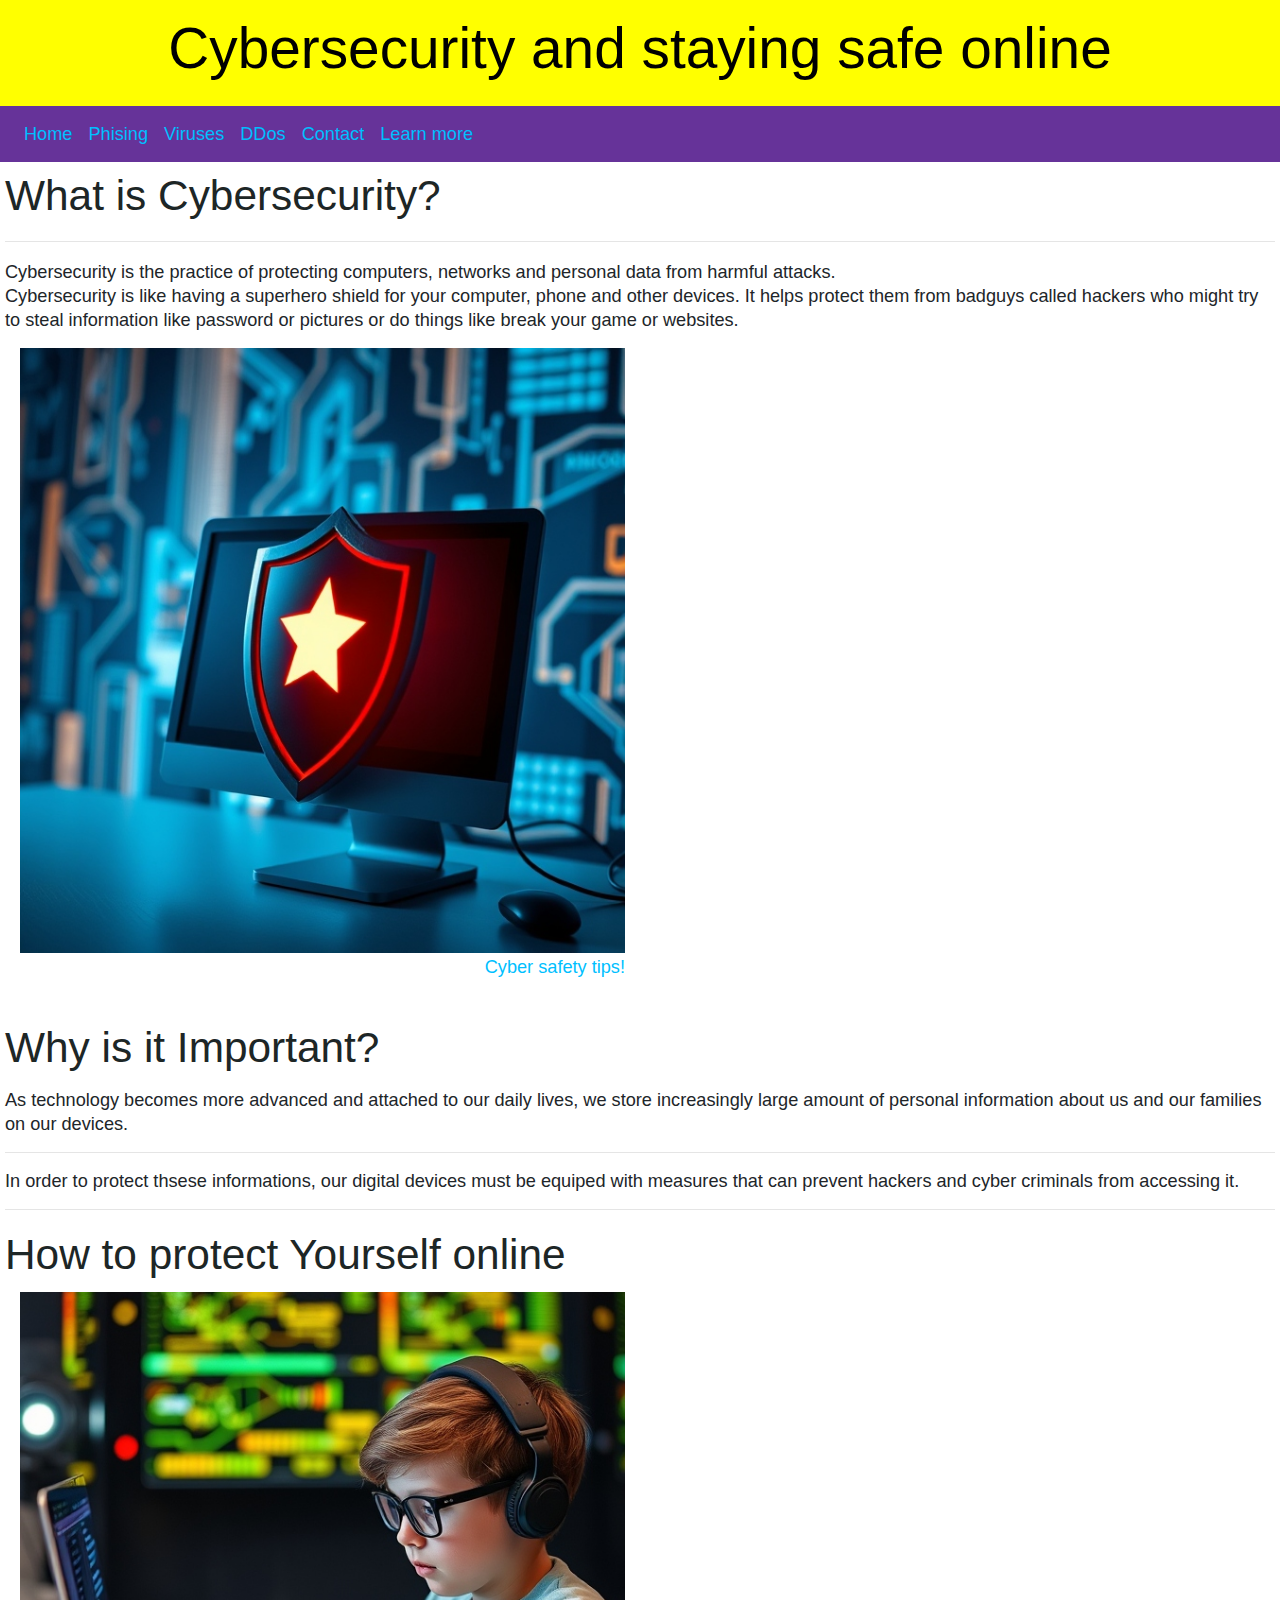
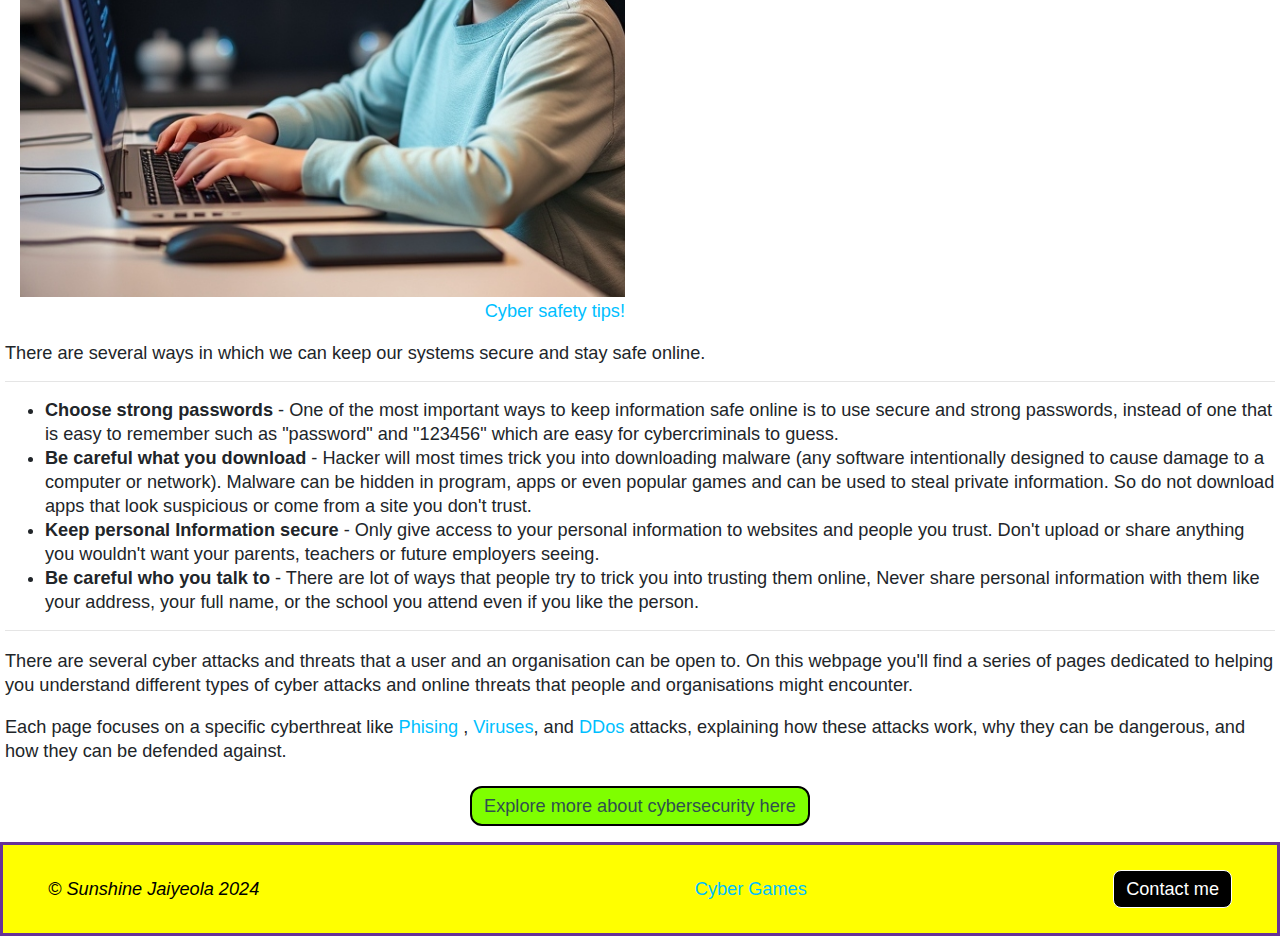
<file: html/index.html>
<!DOCTYPE html>
<html lang="en">
	<head>
		
		<meta charset="utf-8">
		<meta http-equiv="X-UA-Compatible" content="IE=edge">
		<meta name="viewport" content="width=device-width, initial-scale=1">
		
		<title>Cybersecurity</title>

		<!-- CSS style sheet for formatting -->
		<link rel="stylesheet" href="../css/page-layout.css">
		
		<!-- Bootstrap -->
		<link href="../css/bootstrap-4.4.1.css" rel="stylesheet">
		
	</head>
	
	<body>

		<div class="jumbotron_fluid">
  			<h1> Cybersecurity and staying safe online</h1>
		</div>

	
	<!-- Navigation bar -->
    	<nav class="navbar navbar-expand-lg" style="color:deeppink">
       		<button class="navbar-toggler" type="button" data-toggle="collapse" data-target="#navbarSupportedContent" aria-controls="navbarSupportedContent" aria-expanded="false" aria-label="Toggle navigation">
       			<span class="navbar-toggler-icon"></span>
       		</button>
			
			<div class="collapse navbar-collapse" id="navbarSupportedContent">
          		<ul class="navbar-nav mr-auto">
					<li class="nav-item active">
                		<a class="nav-link" href="./index.html">Home <span class="sr-only">(current)</span></a>
             		</li>
                	<li class="nav-item active">
                	    <a class="nav-link" href="./Phising.html">Phising <span class="sr-only">(current)</span></a>
             		</li>
             		<li class="nav-item active">
                		<a class="nav-link" href="./Viruses.html">Viruses <span class="sr-only">(current)</span></a>
             		</li>
             		<li class="nav-item active">
                		<a class="nav-link" href="./DDos.html">DDos </a>
             		</li>
             		<li class="nav-item active">
                		<a class="nav-link" href="./Contact.html"> Contact</a>
             		</li>
             		<li class="nav-item active">
                		<a class="nav-link" href="./Learn more.html">Learn more </a>
             		</li>
             		
          		</ul>
       		</div>	
		</nav>	  

		<!-- main content row -->
		<div class="jumbtron">
			
			<div class="row">
	
				<!-- text div -->
				<div class="col-md-15">
					<h2>What is Cybersecurity?</h2>
                    
                    <hr>
                    
                    <p>Cybersecurity is the practice of protecting computers, networks and personal data from harmful attacks.<br> Cybersecurity is like having a superhero shield for your computer, phone and other devices. It helps protect them from badguys called hackers who might try to steal information like password or pictures or do things like break your game or websites. </p> 
					
					<div class="col-md-6">
					  <img width="100%" src="../images/Computer_shield.jpg" alt="kid operating computer">
					  <p style="text-align: right;">
						<a href="https://youtu.be/HNgCBuae9Js" target="_blank">Cyber safety tips!</a>
					  </p>
		            </div> 
					<br> 
					
					<h2> Why is it Important?</h2>
					<p>As technology becomes more advanced and attached to our daily lives, we store increasingly large amount of personal information about us and our families on our devices.</p>
					<hr>In order to protect thsese informations, our digital devices must be equiped with measures that can prevent hackers and cyber criminals from accessing it.<hr>
					<h2> How to protect Yourself online</h2>
					<!-- image div -->
		        <div class="col-md-6">
					<img width="100%" src="../images/Kid_with_Computer.jpg" alt="kid operating computer">
					<p style="text-align: right;">
						<a href="https://youtu.be/HNgCBuae9Js" target="_blank">Cyber safety tips!</a>
					</p>
		        </div>
					<p>There are several ways in which we can keep our systems secure and stay safe online. </p>
					<hr>
					<ul>
						<li> <b>Choose strong passwords</b> - One of the most important ways to keep information safe online is to use secure and strong passwords, instead of one that is easy to remember such as "password" and "123456" which are easy for cybercriminals to guess. <br> </li> 
						<li><b>Be careful what you download</b> - Hacker will most times trick you into downloading malware (any software intentionally designed to cause damage to a computer or network). Malware can be hidden in program, apps or even popular games and can be used to steal private information. So do not download apps that look suspicious or come from a site you don't trust.<br>  </li>
						<li> <b>Keep personal Information secure</b> - Only give access to your personal information to websites and people you trust. Don't upload or share anything you wouldn't want your parents, teachers or future employers seeing.  </li>
						<li><b>Be careful who you talk to</b> - There are lot of ways that people try to trick you into trusting them online, Never share personal information with them like your address, your full name, or the school you attend even if you like the person.  </li>
					</ul> <hr>
					<p>There are several cyber attacks and threats that a user and an organisation can be open to. On this webpage you'll find a series of pages dedicated to helping you understand different types of cyber attacks and online threats that people and organisations might encounter. </p>
					<p>Each page focuses on a specific cyberthreat like <a href="Phising.html">Phising </a>, <a href="Viruses.html">Viruses</a>, and <a href="DDos.html">DDos</a> attacks, explaining how these attacks work, why they can be dangerous, and how they can be defended against.</p>
				</div>
			
			</div>
			
		</div>
		
		               
							<p style="text-align: center;">
						<a href="https://www.simplilearn.com/tutorials/cyber-security-tutorial/what-is-cyber-security" class="btn">Explore more about cybersecurity here</a>
					       
 
		<!-- footer -->
		<div class="footer">
			<div class="col-lg-12">
				<table class="table100">
					<tr>
						<td><em>&copy; Sunshine Jaiyeola 2024</em></td>
						<td style="text-align: center"><a href="https://cybergamesuk.com/" target="_blank">Cyber Games</a></td>
						<td style="text-align: right"><a href="Contact.html" class="btn btn-primary">Contact me</a></td>
					</tr>
				</table>
			</div>
		</div>
  
		<!-- jQuery (necessary for Bootstrap's JavaScript plugins) -->
		<script src="../js/jquery-3.4.1.min.js"></script>

		<!-- Include all compiled plugins (below), or include individual files as needed --> 
		<script src="../js/popper.min.js"></script>
		<script src="../js/bootstrap-4.4.1.js"></script>

	</body>
	
</html>
</file>
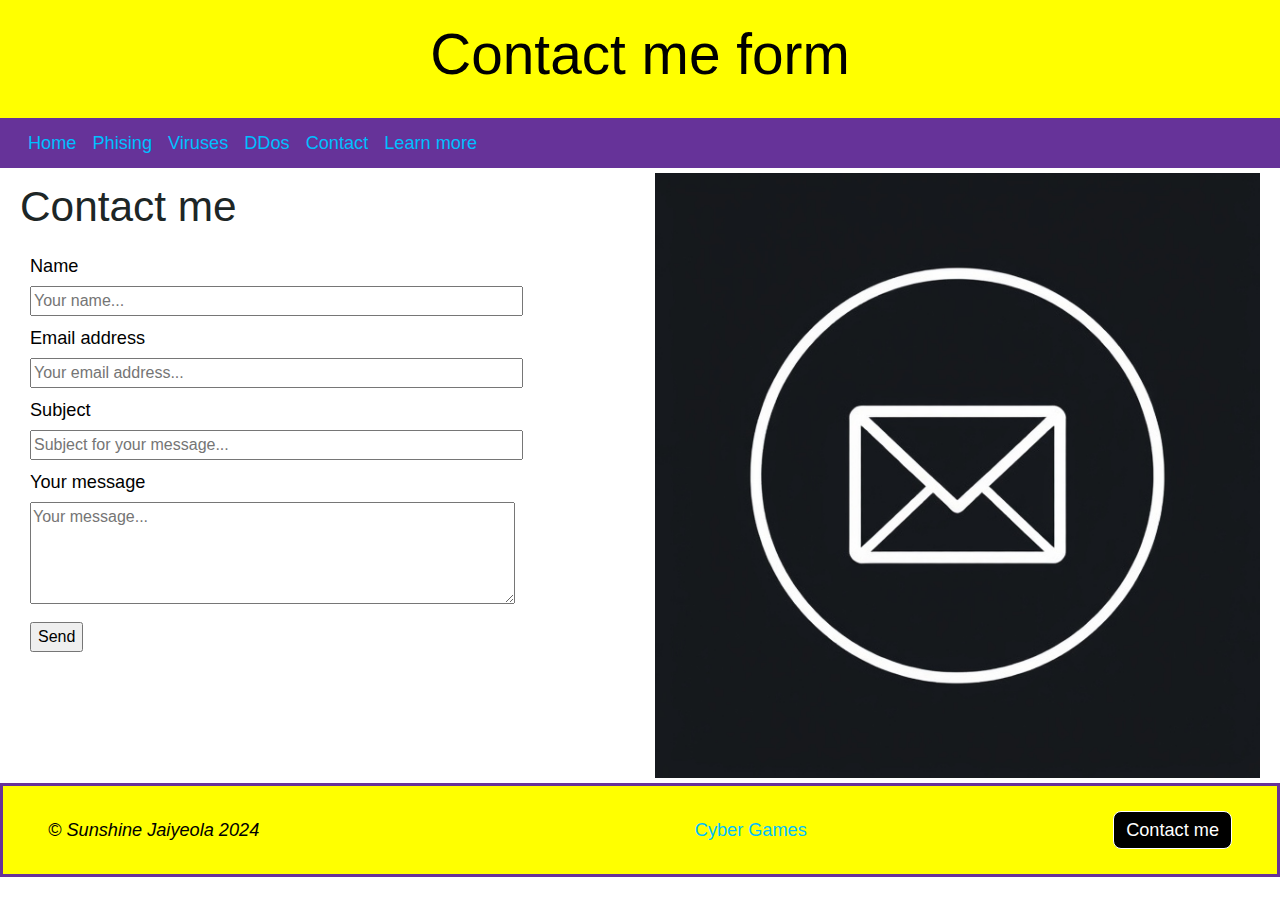
<file: html/Contact.html>
<!DOCTYPE html>
<html lang="en">
	<head>
		
		<meta charset="utf-8">
		<meta http-equiv="X-UA-Compatible" content="IE=edge">
		<meta name="viewport" content="width=device-width, initial-scale=1">
		<title>Contact</title>
		
		<script>
	        function validateForm() {
            var name = document.forms["contactMe"]["name"];
            var email = document.forms["contactMe"]["email"];
            var subject = document.forms["contactMe"]["subject"];
            var message = document.forms["contactMe"]["message"];

            if (name.value == "") {
                window.alert("You must enter a name");
                name.focus();
                return false;
            }
            if (email.value == "") {
                window.alert("You must enter an email address");
                email.focus();
                return false;
            }
            if (subject.value == "") {
                window.alert("Please include a subject for your email");
                subject.focus();
                return false;
            }
            if (message.value == "") {
                window.alert("Please include a message");
                message.focus();
                return false;
            }
            return true;
        }
		</script>

		<!-- Bootstrap -->
		<link href="../css/bootstrap-4.4.1.css" rel="stylesheet">
		
		<!-- CSS style sheet for formatting -->
		<link rel="stylesheet" href="../css/page-layout.css">
	</head>
  
	
	
	<body>
		<div class="jumbotron_fluid">
  			<h1>Contact me form</h1>
		</div>
	
	<!-- Navigation bar -->
    	<nav class="navbar navbar-expand-lg">
       		<button class="navbar-toggler" type="button" data-toggle="collapse" data-target="#navbarSupportedContent" aria-controls="navbarSupportedContent" aria-expanded="false" aria-label="Toggle navigation">
       			<span class="navbar-toggler-icon"></span>
       		</button>
			
			   <div class="collapse navbar-collapse" id="navbarSupportedContent">
				<ul class="navbar-nav mr-auto">
				  <li class="nav-item active">
					  <a class="nav-link" href="./index.html">Home <span class="sr-only">(current)</span></a>
				   </li>
				  <li class="nav-item active">
					  <a class="nav-link" href="./Phising.html">Phising <span class="sr-only">(current)</span></a>
				   </li>
				   <li class="nav-item active">
					  <a class="nav-link" href="./Viruses.html">Viruses <span class="sr-only">(current)</span></a>
				   </li>
				   <li class="nav-item active">
					  <a class="nav-link" href="./DDos.html">DDos </a>
				   </li>
				   <li class="nav-item active">
					  <a class="nav-link" href="./Contact.html"> Contact</a>
				   </li>
				   <li class="nav-item active">
					  <a class="nav-link" href="./Learn more.html">Learn more </a>
				   </li>
				   
				</ul>
			 </div>	
		</nav>	   
	  
		<!-- main content row -->
		<div class="jumbtron">
			
			<div class="row">
	
				<!-- text div -->
				<div class="col-md-6">
					<form name="contactMe" action="https://formspree.io/f/xeoqyqnp" method="POST" onsubmit="return validateForm()">
						<h2>Contact me</h2>
						<table>
							<tr>
								<td><label for="name">Name</label><br>
								<input type="text" size="50%" id="name" name="name" placeholder="Your name..."></td>
							</tr>
							<tr>
								<td><label for="email">Email address</label><br>
								<input type="text" size="50%" id="email" name="email" placeholder="Your email address..."></td>
							</tr>
							<tr>
								<td><label for="subject">Subject</label><br>
								<input type="text" size="50%" id="subject" name="subject" placeholder="Subject for your message..."></td>
							</tr>
							<tr>
								<td><label for="message">Your message</label><br>
									<textarea id="message" name="message" placeholder="Your message..." rows=4 cols=50></textarea></td>
							</tr>
							<tr>
								<td><p><input type="submit" value="Send"></p></td>
							</tr>
						</table>
					</form>
				</div>
				
				<!-- image div -->
				<div class="col-md-6">
					<img width="100%" src="../images/email.jpg">
					
				</div>
			
			</div>
			
		</div>
 
		<!-- footer -->
        <div class="footer">
			<div class="col-lg-12">
				<table class="table100">
					<tr>
						<td><em>&copy; Sunshine Jaiyeola 2024</em></td>
						<td style="text-align: center"><a href="https://cybergamesuk.com/" target="_blank">Cyber Games</a></td>
						<td style="text-align: right"><a href="Contact.html" class="btn btn-primary">Contact me</a></td>
					</tr>
				</table>
			</div>
		</div>
  
		<!-- jQuery (necessary for Bootstrap's JavaScript plugins) -->
		<script src="../js/jquery-3.4.1.min.js"></script>

		<!-- Include all compiled plugins (below), or include individual files as needed --> 
		<script src="../js/popper.min.js"></script>
		<script src="../js/bootstrap-4.4.1.js"></script>

	</body>
	
</html>
</file>
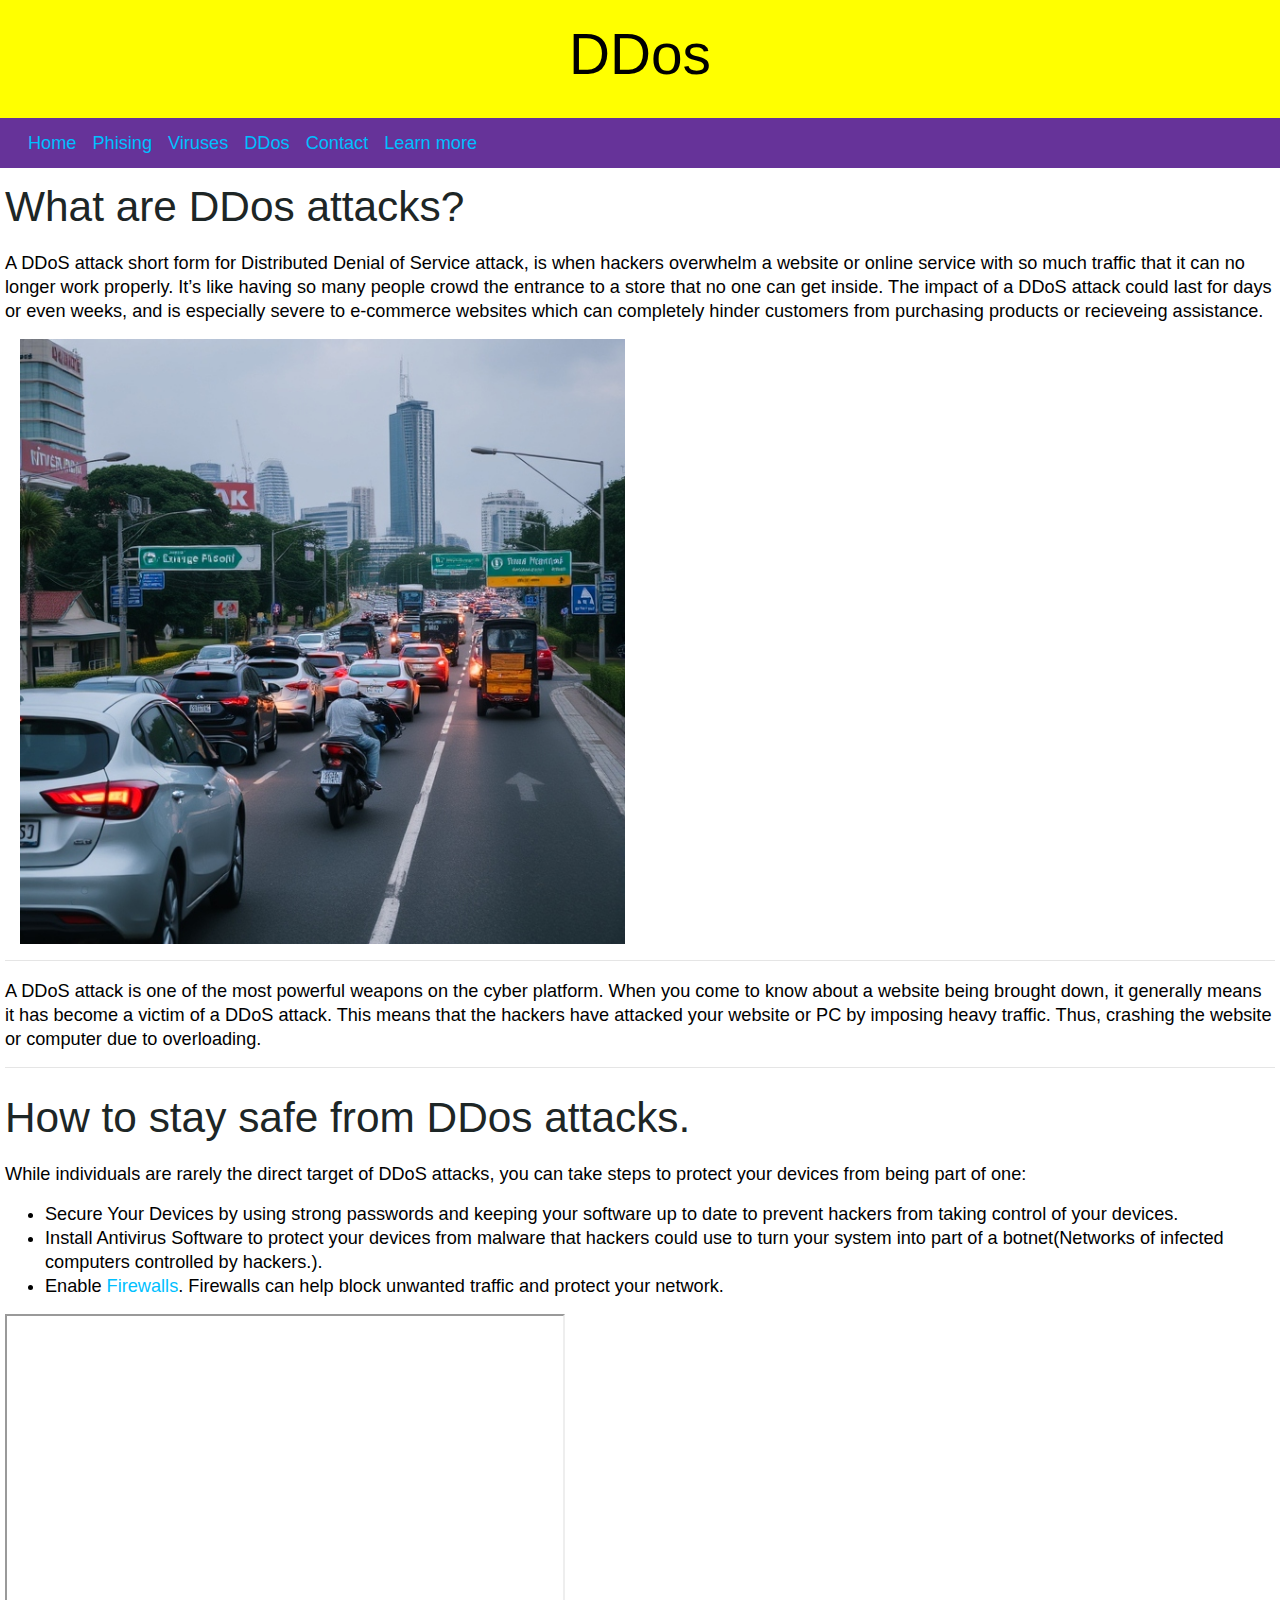
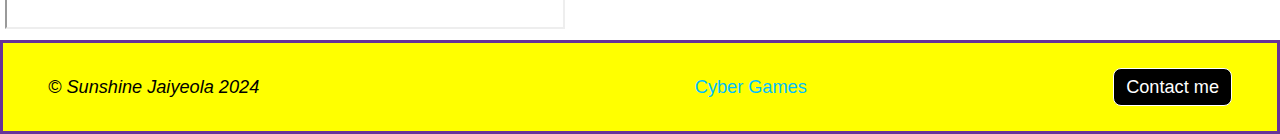
<file: html/DDos.html>
<!DOCTYPE html>
<html lang="en">
	<head>
		
		<meta charset="utf-8">
		<meta http-equiv="X-UA-Compatible" content="IE=edge">
		<meta name="viewport" content="width=device-width, initial-scale=1">
		<title>DDos</title>

		<!-- Bootstrap -->
		<link href="../css/bootstrap-4.4.1.css" rel="stylesheet">
		
		<!-- CSS style sheet for formatting -->
		<link rel="stylesheet" href="../css/page-layout.css">
	</head>
	
	<body>
		<div class="jumbotron_fluid">
  			<h1>DDos</h1>
		</div>
	
	<!-- Navigation bar -->
    	<nav class="navbar navbar-expand-lg">
       		<button class="navbar-toggler" type="button" data-toggle="collapse" data-target="#navbarSupportedContent" aria-controls="navbarSupportedContent" aria-expanded="false" aria-label="Toggle navigation">
       			<span class="navbar-toggler-icon"></span>
       		</button>
			
			   <div class="collapse navbar-collapse" id="navbarSupportedContent">
				<ul class="navbar-nav mr-auto">
				  <li class="nav-item active">
					  <a class="nav-link" href="./index.html">Home <span class="sr-only">(current)</span></a>
				   </li>
				  <li class="nav-item active">
					  <a class="nav-link" href="./Phising.html">Phising <span class="sr-only">(current)</span></a>
				   </li>
				   <li class="nav-item active">
					  <a class="nav-link" href="./Viruses.html">Viruses <span class="sr-only">(current)</span></a>
				   </li>
				   <li class="nav-item active">
					  <a class="nav-link" href="./DDos.html">DDos </a>
				   </li>
				   <li class="nav-item active">
					  <a class="nav-link" href="./Contact.html"> Contact</a>
				   </li>
				   <li class="nav-item active">
					  <a class="nav-link" href="./Learn more.html">Learn more </a>
				   </li>
				   
				</ul>
			 </div>	
		</nav>	   

	  
		<!-- main content row -->
		<div class="jumbtron">
			
			<div class="row">
	
				<!-- text div -->
				<div class="col-md-15">
					<h2>What are DDos attacks?</h2>
					<p>
						A DDoS attack short form for Distributed Denial of Service attack, is when hackers overwhelm a website or online service with so much traffic that it can no longer work properly. It’s like having so many people crowd the entrance to a store that no one can get inside.
						The impact of a DDoS attack could last for days or even weeks, and is especially severe to e-commerce websites which can completely hinder customers from purchasing products or recieveing assistance.
					</p>
					
					<!-- image div -->
				    <div class="col-md-6">
					  <img width="100%" src="../images/Traffic.jpg">
				    </div>
					<hr>
					<p>
						A DDoS attack is one of the most powerful weapons on the cyber platform. When you come to know about a website being brought down, it generally means it has become a victim of a DDoS attack. This means that the hackers have attacked your website or PC by imposing heavy traffic. Thus, crashing the website or computer due to overloading.
					</p>
					<hr> 
					<h2>How to stay safe from DDos attacks.</h2>
					<p>While individuals are rarely the direct target of DDoS attacks, you can take steps to protect your devices from being part of one:</p>
					
					<ul>
						<li>Secure Your Devices by using strong passwords and keeping your software up to date to prevent hackers from taking control of your devices.</li>
						<li>Install Antivirus Software to protect your devices from malware that hackers could use to turn your system into part of a botnet(Networks of infected computers controlled by hackers.).</li>
						<li>Enable <a href="https://youtu.be/wuX_QyS0C3A">Firewalls</a>. Firewalls can help block unwanted traffic and protect your network.</li>
					</ul>
				
        <iframe width="560" height="315" src="https://www.youtube.com/embed/zYLF7mSVw80?si=nPR8NFYyduP5BCix" title="YouTube video player" allow="accelerometer; autoplay; clipboard-write; encrypted-media; gyroscope; picture-in-picture; web-share" referrerpolicy="strict-origin-when-cross-origin" allowfullscreen></iframe>
				</div>
				
				
			
			</div>
			
		</div>

		<!-- footer -->
		<div class="footer">
			<div class="col-lg-12">
				<table class="table100">
					<tr>
						<td><em>&copy; Sunshine Jaiyeola 2024</em></td>
						<td style="text-align: center"><a href="https://cybergamesuk.com/" target="_blank">Cyber Games</a></td>
						<td style="text-align: right"><a href="Contact.html" class="btn btn-primary">Contact me</a></td>
					</tr>
				</table>
			</div>
		</div>
  
		<!-- jQuery (necessary for Bootstrap's JavaScript plugins) -->
		<script src="../js/jquery-3.4.1.min.js"></script>

		<!-- Include all compiled plugins (below), or include individual files as needed --> 
		<script src="../js/popper.min.js"></script>
		<script src="../js/bootstrap-4.4.1.js"></script>

	</body>
	
</html>
</file>
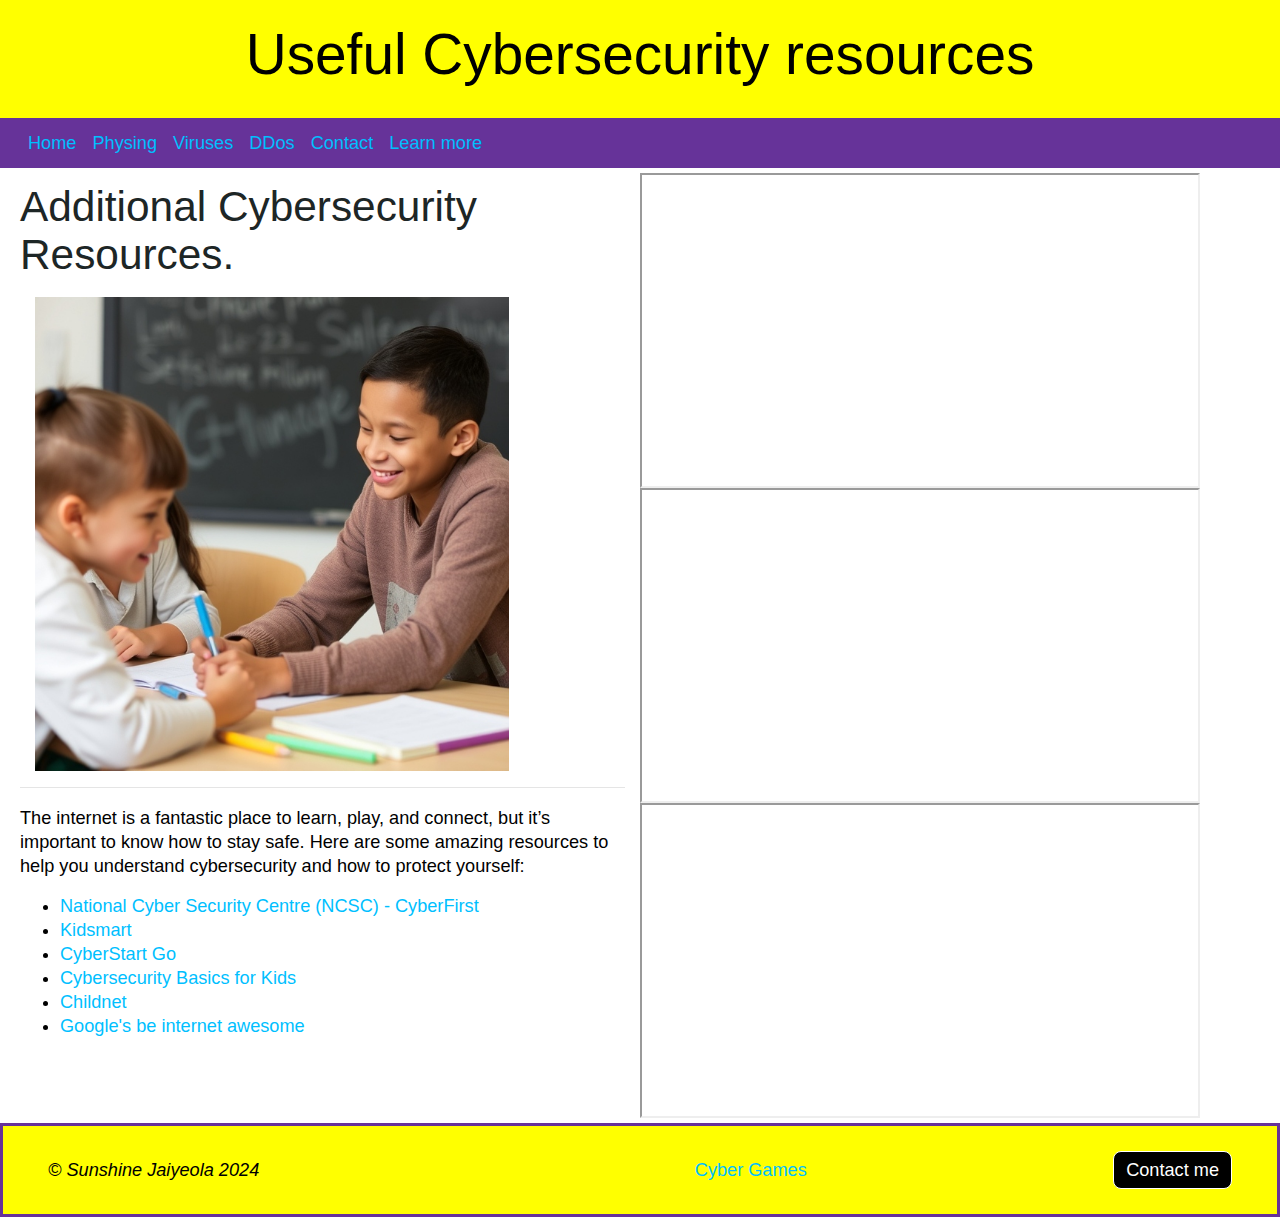
<file: html/Learn more.html>
<!DOCTYPE html>
<html lang="en">
	<head>
		
		<meta charset="utf-8">
		<meta http-equiv="X-UA-Compatible" content="IE=edge">
		<meta name="viewport" content="width=device-width, initial-scale=1">
		<title>Learn more</title>

		<!-- Bootstrap -->
		<link href="../css/bootstrap-4.4.1.css" rel="stylesheet">
		
		<!-- CSS style sheet for formatting -->
		<link rel="stylesheet" href="../css/page-layout.css">
	</head>
	
	<body>
		<div class= "jumbotron_fluid">
  			<h1>Useful Cybersecurity resources</h1>
		</div>
	
	<!-- Navigation bar -->
    	<nav class="navbar navbar-expand-lg">
       		<button class="navbar-toggler" type="button" data-toggle="collapse" data-target="#navbarSupportedContent" aria-controls="navbarSupportedContent" aria-expanded="false" aria-label="Toggle navigation">
       			<span class="navbar-toggler-icon"></span>
       		</button>
			
			   <div class="collapse navbar-collapse" id="navbarSupportedContent">
				<ul class="navbar-nav mr-auto">
				  <li class="nav-item active">
					  <a class="nav-link" href="./index.html">Home <span class="sr-only">(current)</span></a>
				   </li>
				  <li class="nav-item active">
					  <a class="nav-link" href="./Phising.html">Physing <span class="sr-only">(current)</span></a>
				   </li>
				   <li class="nav-item active">
					  <a class="nav-link" href="./Viruses.html">Viruses <span class="sr-only">(current)</span></a>
				   </li>
				   <li class="nav-item active">
					  <a class="nav-link" href="./DDos.html">DDos </a>
				   </li>
				   <li class="nav-item active">
					  <a class="nav-link" href="./Contact.html"> Contact</a>
				   </li>
				   <li class="nav-item active">
					  <a class="nav-link" href="./Learn more.html">Learn more </a>
				   </li>
				   
				</ul>
			 </div>	
		</nav>	  
	  
		<!-- main content row -->
		<div class="jumbtron">

			<div class="row">
	
				<!-- text div -->
				<div class="col-md-6">
					
					<h2>Additional Cybersecurity Resources.</h2>  
					
						<!-- image div -->
				<div class="col-md-10">
					<img width="100%" src="../images/Smiling_kid.jpg" alt="smiling kid">
				</div>
					
					<hr>
					<p>The internet is a fantastic place to learn, play, and connect, but it’s important to know how to stay safe. Here are some amazing resources to help you understand cybersecurity and how to protect yourself:</p>
					<ul>
						<li> <a href="https://www.ncsc.gov.uk/cyberfirst/overview" target="_blank">National Cyber Security Centre (NCSC) - CyberFirst</a></li>
					    <li> <a href="http://www.kidsmart.org.uk" target="_blank">Kidsmart</a> </li>
					    <li> <a href="https://cyberstart.com/" target="_blank">CyberStart Go</a></li>
					    <li> <a href="https://www.youtube.com/results?search_query=cybersecurity+basics+for+kids" target="_blank">Cybersecurity Basics for Kids </a></li>
						<li> <a href="https://www.childnet.com/resources/be-smart-online/">Childnet</a> </li> 
						<li> <a href="https://beinternetawesome.withgoogle.com/en_uk"> Google's be internet awesome</a></li>
					</ul>
				</div>
				
			<div class="video-container">
				<iframe width="560" height="315" src="https://www.youtube.com/embed/MB5VDIebMd8?si=d3RuNOy-PpuszkzN" title="YouTube video player" allow="accelerometer; autoplay; clipboard-write; encrypted-media; gyroscope; picture-in-picture; web-share" referrerpolicy="strict-origin-when-cross-origin" allowfullscreen></iframe>
				<iframe width="560" height="315" src="https://www.youtube.com/embed/HxySrSbSY7o?si=bLcD44a6cJ69kuyI" title="YouTube video player" allow="accelerometer; autoplay; clipboard-write; encrypted-media; gyroscope; picture-in-picture; web-share" referrerpolicy="strict-origin-when-cross-origin" allowfullscreen></iframe>
			    <iframe width="560" height="315" src="https://www.youtube.com/embed/X9Htg8V3eik?si=7gmRFv5YqR-C4_ba" title="YouTube video player" allow="accelerometer; autoplay; clipboard-write; encrypted-media; gyroscope; picture-in-picture; web-share" referrerpolicy="strict-origin-when-cross-origin" allowfullscreen></iframe>
			</div>
					
				
			
			</div>
			
		</div>
		
		
		<!-- footer -->
		<div class="footer">
			<div class="col-lg-12">
				<table class="table100">
					<tr>
						<td><em>&copy; Sunshine Jaiyeola 2024</em></td>
						<td style="text-align: center"><a href="https://cybergamesuk.com/" target="_blank">Cyber Games</a></td>
						<td style="text-align: right"><a href="Contact.html" class="btn btn-primary">Contact me</a></td>
					</tr>
				</table>
			</div>
		</div>
  
  
		<!-- jQuery (necessary for Bootstrap's JavaScript plugins) -->
		<script src="../js/jquery-3.4.1.min.js"></script>

		<!-- Include all compiled plugins (below), or include individual files as needed --> 
		<script src="../js/popper.min.js"></script>
		<script src="../js/bootstrap-4.4.1.js"></script>

	</body>
	
</html>
</file>
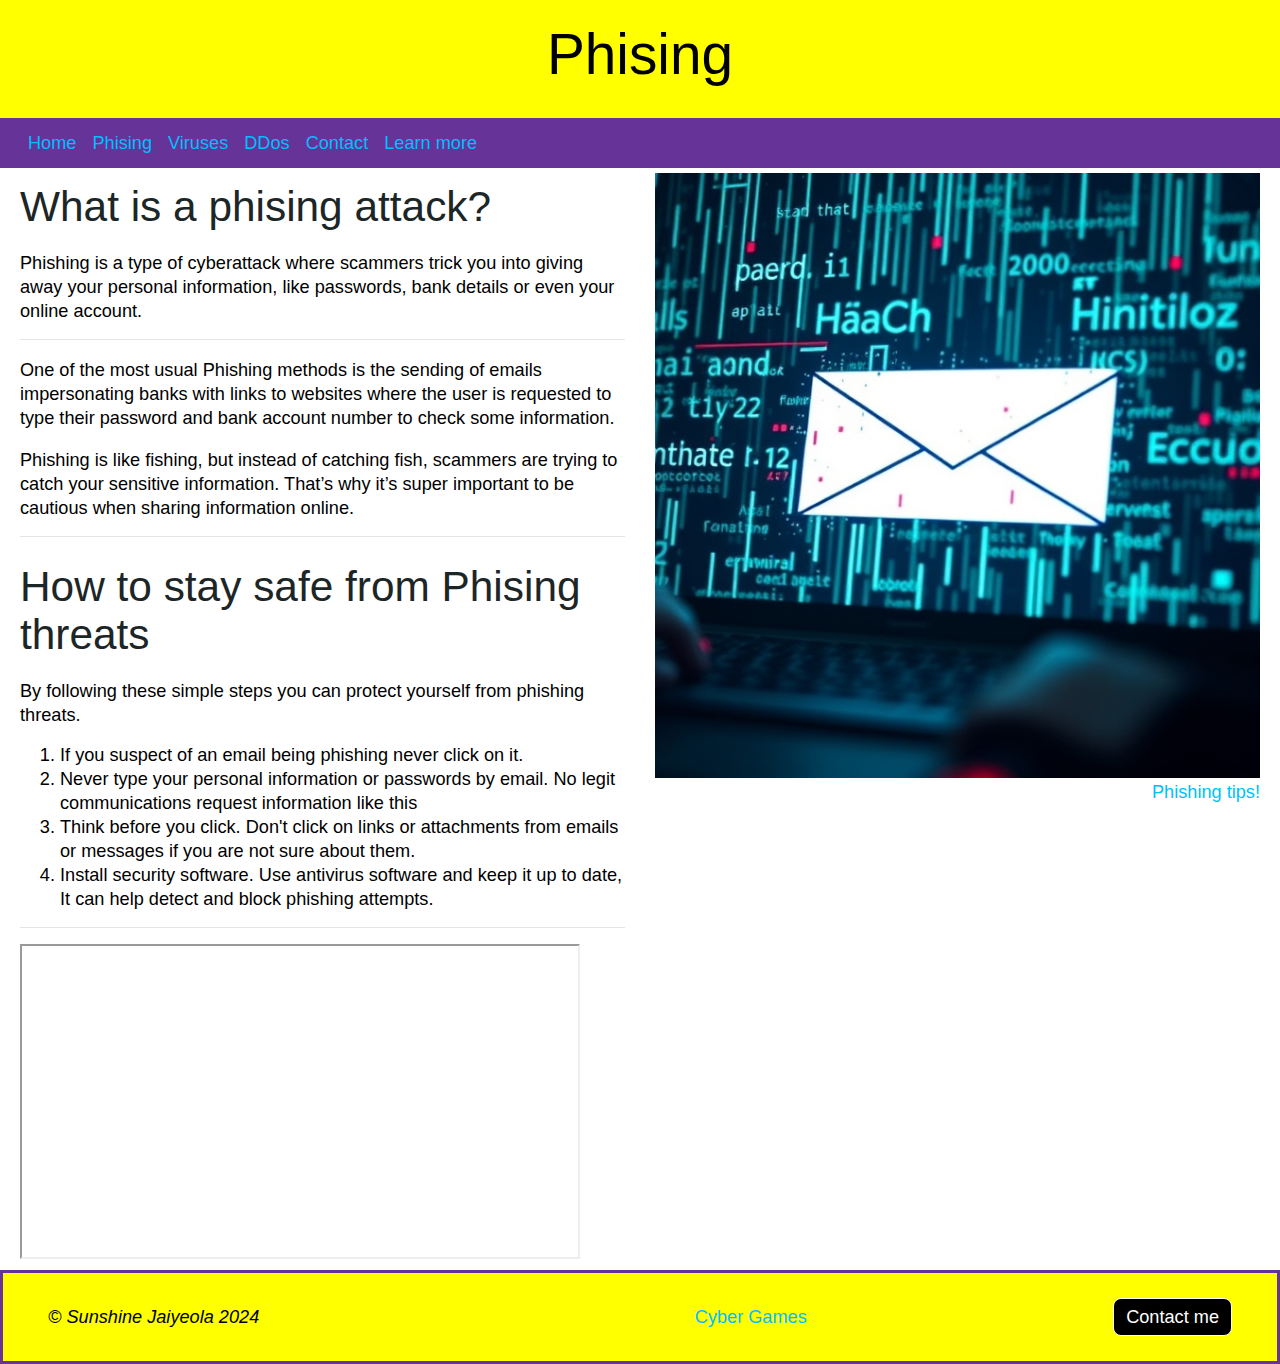
<file: html/Phising.html>
<!DOCTYPE html>
<html lang="en">
	<head>
		
		<meta charset="utf-8">
		<meta http-equiv="X-UA-Compatible" content="IE=edge">
		<meta name="viewport" content="width=device-width, initial-scale=1">
		<title>Phising</title>

		<!-- Bootstrap -->
		<link href="../css/bootstrap-4.4.1.css" rel="stylesheet">
		
		<!-- CSS style sheet for formatting -->
		<link rel="stylesheet" href="../css/page-layout.css">
	</head>
	
	<body>
		<div class="jumbotron_fluid">
  			<h1>Phising</h1>
		</div>
	
	<!-- Navigation bar -->
    	<nav class="navbar navbar-expand-lg">
       		<button class="navbar-toggler" type="button" data-toggle="collapse" data-target="#navbarSupportedContent" aria-controls="navbarSupportedContent" aria-expanded="false" aria-label="Toggle navigation">
       			<span class="navbar-toggler-icon"></span>
       		</button>
			
			   <div class="collapse navbar-collapse" id="navbarSupportedContent">
				<ul class="navbar-nav mr-auto">
				  <li class="nav-item active">
					  <a class="nav-link" href="./index.html">Home <span class="sr-only">(current)</span></a>
				   </li>
				  <li class="nav-item active">
					  <a class="nav-link" href="./Phising.html">Phising <span class="sr-only">(current)</span></a>
				   </li>
				   <li class="nav-item active">
					  <a class="nav-link" href="./Viruses.html">Viruses <span class="sr-only">(current)</span></a>
				   </li>
				   <li class="nav-item active">
					  <a class="nav-link" href="./DDos.html">DDos </a>
				   </li>
				   <li class="nav-item active">
					  <a class="nav-link" href="./Contact.html"> Contact</a>
				   </li>
				   <li class="nav-item active">
					  <a class="nav-link" href="./Learn more.html">Learn more </a>
				   </li>
				   
				</ul>
			 </div>	
		</nav>	  
	  
		<!-- main content row -->
		<div class="jumbtron">
			
			<div class="row">
	
				<!-- text div -->
				<div class="col-md-6">
					<h2>What is a phising attack?</h2>
					<p>Phishing is a type of cyberattack where scammers trick you into giving away your personal information, like passwords, bank details or even your online account.</p>
					<hr>
					<p>One of the most usual Phishing methods is the sending of emails impersonating banks with links to websites where the user is requested to type their password and bank account number to check some information.</p>
					<p>Phishing is like fishing, but instead of catching fish, scammers are trying to catch your sensitive information. That’s why it’s super important to be cautious when sharing information online.</p>
				
					<hr>
					<h2>How to stay safe from Phising threats</h2>
					<p>By following these simple steps you can protect yourself from phishing threats.</p>
						<ol>
							<li>If you suspect of an email being phishing never click on it.</li> 
							<li>Never type your personal information or passwords by email. No legit communications request information like this<br></li>
							<li>Think before you click. Don't click on links or attachments from emails or messages if you are not sure about them. <br> </li>
							<li>Install security software. Use antivirus software and keep it up to date, It can help detect and block phishing attempts. <br></li>
					   </ol>
					<hr>
		<iframe width="560" height="315" src="https://www.youtube.com/embed/9TRR6lHviQc?si=K7RdGAIHv8Z8Z9SG" title="YouTube video player" 
		 allow="accelerometer; autoplay; clipboard-write; encrypted-media; gyroscope; picture-in-picture; web-share" referrerpolicy="strict-origin-when-cross-origin" allowfullscreen></iframe>
				</div>
				
				<!-- image div -->
				<div class="col-md-6">
					<img width="100%" src="../images/phising_image.jpg">
					<p style="text-align: right;">
						<a href="https://www.phishing.org/10-ways-to-avoid-phishing-scams" target="_blank">Phishing tips!</a>
					</p>
				</div>
			
			</div>
			
		</div>
 
		<!-- footer -->
		<div class="footer">
			<div class="col-lg-12">
				<table class="table100">
					<tr>
						<td><em>&copy; Sunshine Jaiyeola 2024</em></td>
						<td style="text-align: center"><a href="https://cybergamesuk.com/" target="_blank">Cyber Games</a></td>
						<td style="text-align: right"><a href="Contact.html" class="btn btn-primary">Contact me</a></td>
					</tr>
				</table>
			</div>
		</div>
  
		<!-- jQuery (necessary for Bootstrap's JavaScript plugins) -->
		<script src="../js/jquery-3.4.1.min.js"></script>

		<!-- Include all compiled plugins (below), or include individual files as needed --> 
		<script src="../js/popper.min.js"></script>
		<script src="../js/bootstrap-4.4.1.js"></script>

	</body>
	
</html>
</file>
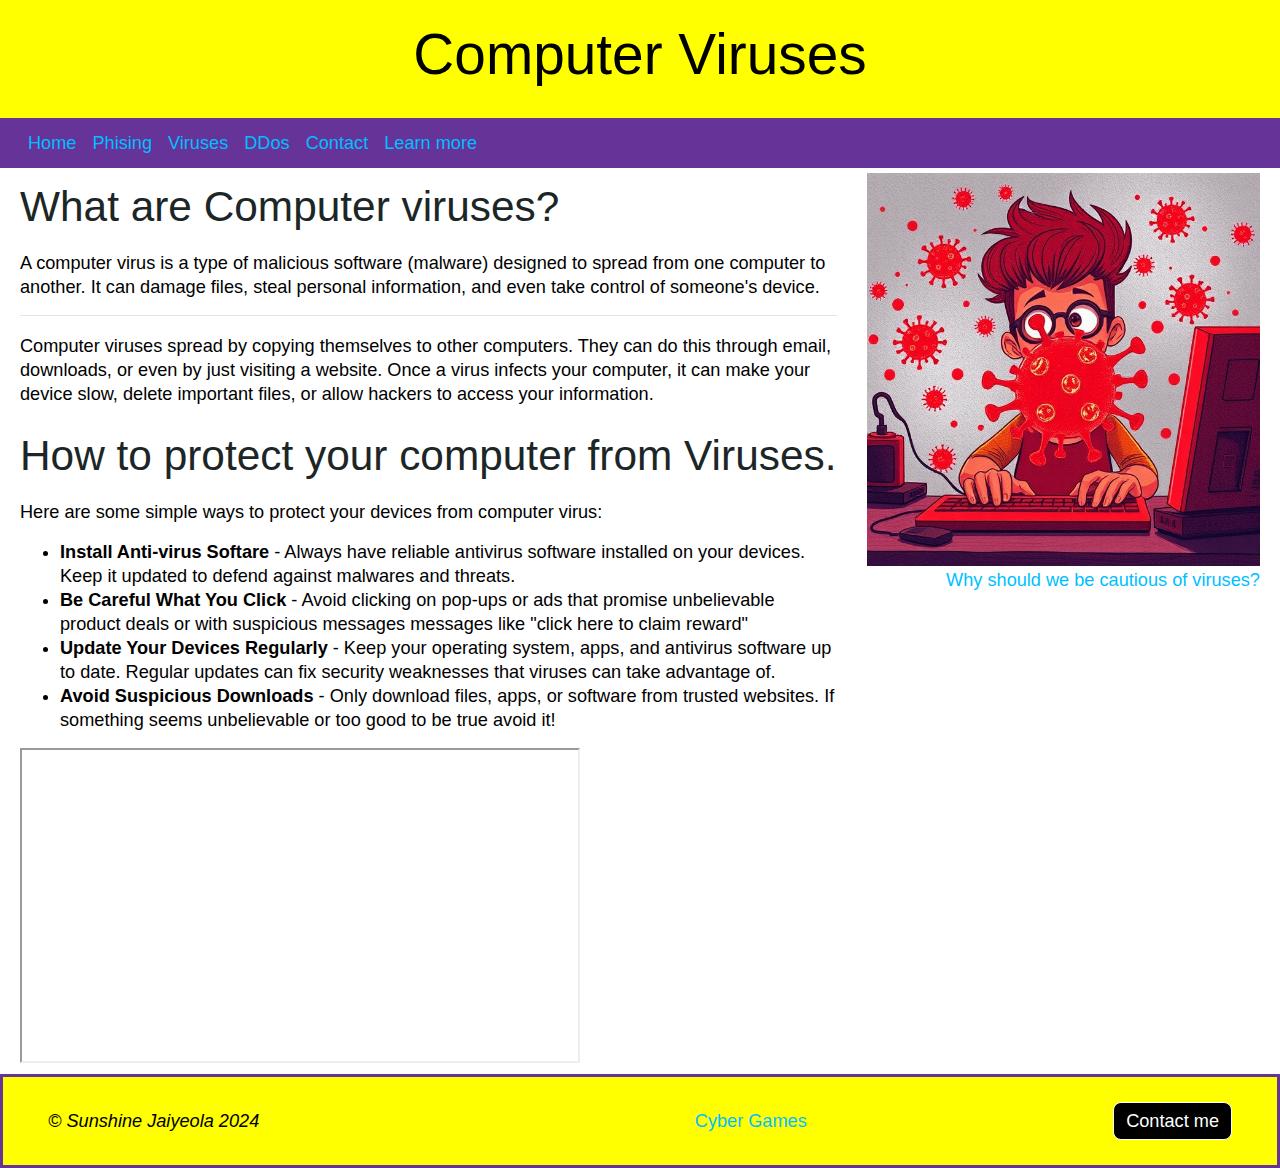
<file: html/Viruses.html>
<!DOCTYPE html>
<html lang="en">
	<head>
		
		<meta charset="utf-8">
		<meta http-equiv="X-UA-Compatible" content="IE=edge">
		<meta name="viewport" content="width=device-width, initial-scale=1">
		<title>Hyperlinks example</title>

		<!-- Bootstrap -->
		<link href="../css/bootstrap-4.4.1.css" rel="stylesheet">
		
		<!-- CSS style sheet for formatting -->
		<link rel="stylesheet" href="../css/page-layout.css">
	</head>
	
	<body>
		<div class="jumbotron_fluid">
  			<h1>Computer Viruses</h1>
		</div>
	
	<!-- Navigation bar -->
    	<nav class="navbar navbar-expand-lg">
       		<button class="navbar-toggler" type="button" data-toggle="collapse" data-target="#navbarSupportedContent" aria-controls="navbarSupportedContent" aria-expanded="false" aria-label="Toggle navigation">
       			<span class="navbar-toggler-icon"></span>
       		</button>
			
			   <div class="collapse navbar-collapse" id="navbarSupportedContent">
				<ul class="navbar-nav mr-auto">
				  <li class="nav-item active">
					  <a class="nav-link" href="./index.html">Home <span class="sr-only">(current)</span></a>
				   </li>
				  <li class="nav-item active">
					  <a class="nav-link" href="./Phising.html">Phising <span class="sr-only">(current)</span></a>
				   </li>
				   <li class="nav-item active">
					  <a class="nav-link" href="./Viruses.html">Viruses <span class="sr-only">(current)</span></a>
				   </li>
				   <li class="nav-item active">
					  <a class="nav-link" href="./DDos.html">DDos </a>
				   </li>
				   <li class="nav-item active">
					  <a class="nav-link" href="./Contact.html"> Contact</a>
				   </li>
				   <li class="nav-item active">
					  <a class="nav-link" href="./Learn more.html">Learn more </a>
				   </li>
				   
				</ul>
			 </div>	
		</nav>	  
	  
		<!-- main content row -->
		<div class="jumbtron">
			
			<div class="row">
	
				<!-- text div -->
				<div class="col-md-8">
					<h2>What are Computer viruses?</h2>
					<p>
						A computer virus is a type of malicious software (malware) designed to spread from one computer to another. It can damage files, steal personal information, and even take control of someone's device.
					</p>
                    <hr>
					<p>Computer viruses spread by copying themselves to other computers. They can do this through email, downloads, or even by just visiting a website. Once a virus infects your computer, it can make your device slow, delete important files, or allow hackers to access your information.</p>
					<h2>How to protect your computer from Viruses.</h2>
                    <p>Here are some simple ways to protect your devices from computer virus:</p>          
					<ul> 
						<li> <b>Install Anti-virus Softare</b> -  Always have reliable antivirus software installed on your devices. Keep it updated to defend against malwares and threats.</li>
						<li> <b>Be Careful What You Click</b> - Avoid clicking on pop-ups or ads that promise unbelievable product deals or with suspicious messages messages like "click here to claim reward"</li>
						<li> <b> Update Your Devices Regularly</b> - Keep your operating system, apps, and antivirus software up to date. Regular updates can fix security weaknesses that viruses can take advantage of.</li>
						<li> <b>Avoid Suspicious Downloads</b> - Only download files, apps, or software from trusted websites. If something seems unbelievable or too good to be true avoid it!</li>
						
					</ul>
					<iframe width="560" height="315" src="https://www.youtube.com/embed/PM9O7rk69Cw?si=0_8_gtTIS2PBBK8g" title="YouTube video player" allow="accelerometer; autoplay; clipboard-write; encrypted-media; gyroscope; picture-in-picture; web-share" referrerpolicy="strict-origin-when-cross-origin" allowfullscreen></iframe>


				</div>
				
				<!-- image div -->
				<div class="col-md-4">
					<img width="100%" src="../images/Computer_virus.jpg">
					<p style="text-align: right;">
						<a href="https://kids.britannica.com/students/article/computer-virus/545139" target="_blank">Why should we be cautious of viruses?</a>
					</p>
				</div>
			
			</div>
			
		</div>
 
		<!-- footer -->
		<div class="footer">
			<div class="col-lg-12">
				<table class="table100">
					<tr>
						<td><em>&copy; Sunshine Jaiyeola 2024</em></td>
						<td style="text-align: center"><a href="https://cybergamesuk.com/" target="_blank">Cyber Games</a></td>
						<td style="text-align: right"><a href="Contact.html" class="btn btn-primary">Contact me</a></td>
					</tr>
				</table>
			</div>
		</div>
  
		<!-- jQuery (necessary for Bootstrap's JavaScript plugins) -->
		<script src="../js/jquery-3.4.1.min.js"></script>

		<!-- Include all compiled plugins (below), or include individual files as needed --> 
		<script src="../js/popper.min.js"></script>
		<script src="../js/bootstrap-4.4.1.js"></script>

	</body>
	
</html>
</file>
<file: css/page-layout.css>
/*
    CSS for default style for html body
*/

body {
    /* These are generic styles to add to the body of the website */
    /* They can be overwritten by later CSS */
    font-family: Tahoma, Verdana, Arial, sans-serif;
    font-size-adjust: 0.6;
    background-color: white;
    color: black;
    line-height: 1.5;
}

/*
    Changing the properties of links in the website 
*/

a:link {
    color: deepskyblue;
}

a:visited {
    color: rebeccapurple;
}

/* 
    CSS defining styles for paragraphs 
*/
p {
    padding-top: 2px;
    font-size-adjust: 0.6;
    line-height: 1.5;
}

.small-font-p {
    padding-top: 2px;
    font-size-adjust: 0.5;
    line-height: 1.5;
}
/* 
    CSS defining styles for tables
*/

th, td {
    /* add some padding to cell spaces of tables */
    /* This aids readability */
	padding-top: 5px;
	padding-left: 10px;
	padding-right: 10px;
	padding-bottom:5px;
}

.table100 {
    /* A custom class for tables to fill the width of the div */
    /* add some padding to cell spaces of tables */
    /* This aids readability */
	padding-top: 5px;
	padding-left: 10px;
	padding-right: 10px;
	padding-bottom:5px;
    width: 100%;
}

/* 
    CSS defining styles for headings
*/

h1 {
    /* Change font size for heading 1 */
    font-size-adjust: 0.75;
    /* Add some padding to help readability */
    padding: 5px 2px 5px;
    line-height: 1.5;
}

h2 {
    /* Change font size for heading 2 */
    font-size-adjust: 0.7;
    /* Include some padding at the bottom to give a space after headings */
    padding: 10px 0 10px;
    /* Change the colour of the headings */
    color: #1d2626;
    line-height: 1.5;
}
		 
h3 {
    /* Change font size for heading 3 */
    font-size-adjust: 0.65;
    /* Include some padding at the bottom to give a space after headings */    
    padding: 10px 0;
    line-height: 1.5;
}
		 
h4 {
    /* Change font size for heading 4 */
    font-size-adjust: 0.6;
}
		 
h5 {
	 /* Change font size and style for heading 5 */
    font-size-adjust: 0.5;
    font-style: italic;
}

h6 {
	 /* Change font size and style for heading 6 */
    font-family: Verdana;
    font-size-adjust: 0.4;
    font-style: italic;
    color: #1d2626;
}

/* 
    Set properties for the main navigation bar
*/

.navbar {
    /* Set the properties for the navbar used */
	width: 100%;
	padding-right: 20px;
	padding-left: 20px;
	padding-top: 5px;
	padding-bottom: 5px;
	margin-right: auto;
	margin-left: auto;
	background-color: rebeccapurple;
}

.nav-link, .nav-link:visited{
    /* This sets the properties for links used in the menu */
    color: antiquewhite;
}

.nav-link:hover {
    /* Change the colour of the navbar  links when hovered over */
    color: hotpink;
}

.navbar .navbar-toggler-icon {
    /* These are default icons used for the hamburger menu */
    /* Select the appropriate one - the top is dark, the bottom is light */
    /* background-image: url("data:image/svg+xml,%3csvg xmlns='http://www.w3.org/2000/svg' width='30' height='30' viewBox='0 0 30 30'%3e%3cpath stroke='rgba(0, 0, 0, 0.5)' stroke-linecap='round' stroke-miterlimit='10' stroke-width='2' d='M4 7h22M4 15h22M4 23h22'/%3e%3c/svg%3e") !important; */
    background-image: url("data:image/svg+xml,%3csvg xmlns='http://www.w3.org/2000/svg' width='30' height='30' viewBox='0 0 30 30'%3e%3cpath stroke='rgba(255, 255, 255, 0.5)' stroke-linecap='round' stroke-miterlimit='10' stroke-width='2' d='M4 7h22M4 15h22M4 23h22'/%3e%3c/svg%3e") !important;
}

/* 
    Settings for the main header
    We use a Jumbotron fluid for this
*/
.jumbotron_fluid {
	/* This is used for the main header */
	width: 100%;
	padding-right: 20px;
	padding-left: 20px;
	padding-top: 20px;
	padding-bottom: 20px;
	margin-right: auto;
	margin-left: auto;
	text-align: center;
	font-family: Arial;
	background-color: yellow;
	color: black;
}

/*
    We use a Jumbotron for the main content divs in the website
*/

.jumbtron {
	width: 100%;
	padding-right: 20px;
	padding-left: 20px;
	padding-top: 5px;
	padding-bottom: 5px;
	margin-right: auto;
	margin-left: auto;
    background-color: white;
}


/*
    Set properties for the footer class
*/

.footer {
	width: 100%;
	padding-right: 20px;
	padding-left: 20px;
	padding-top: 20px;
	padding-bottom: 20px;
	margin-right: auto;
	margin-left: auto;
	text-align: left;
    background-color: yellow;
    font-family: Arial;
    color: black;
    border: solid;
    border-color: rebeccapurple;
}

/* 
    Set properties for the 'btn' button class
    This is a class defined in the Bootstrap css, 
    so we need to use '!important' to overide 
    properties defined in the higher-level Bootstrap
*/

.btn {
    /* Set how long the transition for hover will take */
    transition-duration: 0.3s !important;
    /* Adding some curvature to button edges */
    border-radius: 12px !important;
    /* Set the background colour */
    background-color: chartreuse!important;
    /*Add a border color */
    border: 2px solid black !important;
    /* Set the font color */
    color: darkslategrey !important;
}

.btn:hover {
    background-color: aqua !important;
    color: dimgrey !important;    
}

.btn-primary {
    /*This is a button variant used in the footer */
    /* Set how long the transition for hover will take */
    transition-duration: 0.2s !important;
    /* Adding some curvature to button edges */
    border-radius: 8px !important;
    /* Set the background colour */
    background-color: black !important;
    /*Add a border color */
    border: 1px solid white !important;
    /* Set the font color */
    color: white !important;
}

.btn-primary:hover {
    background-color: teal!important;
    color: hotpink !important;    
}

/*
    Create a CSS class to centre images
*/

.img-center {
    display:block;
    margin-left: auto;
    margin-right: auto;
    width: 90%;
}

.video-container {
            display: flex;
            flex-direction: column; /* Stack videos vertically */
            align-items: flex-end; /* Align videos to the right */
    margin-right: 20px; }
</file>
